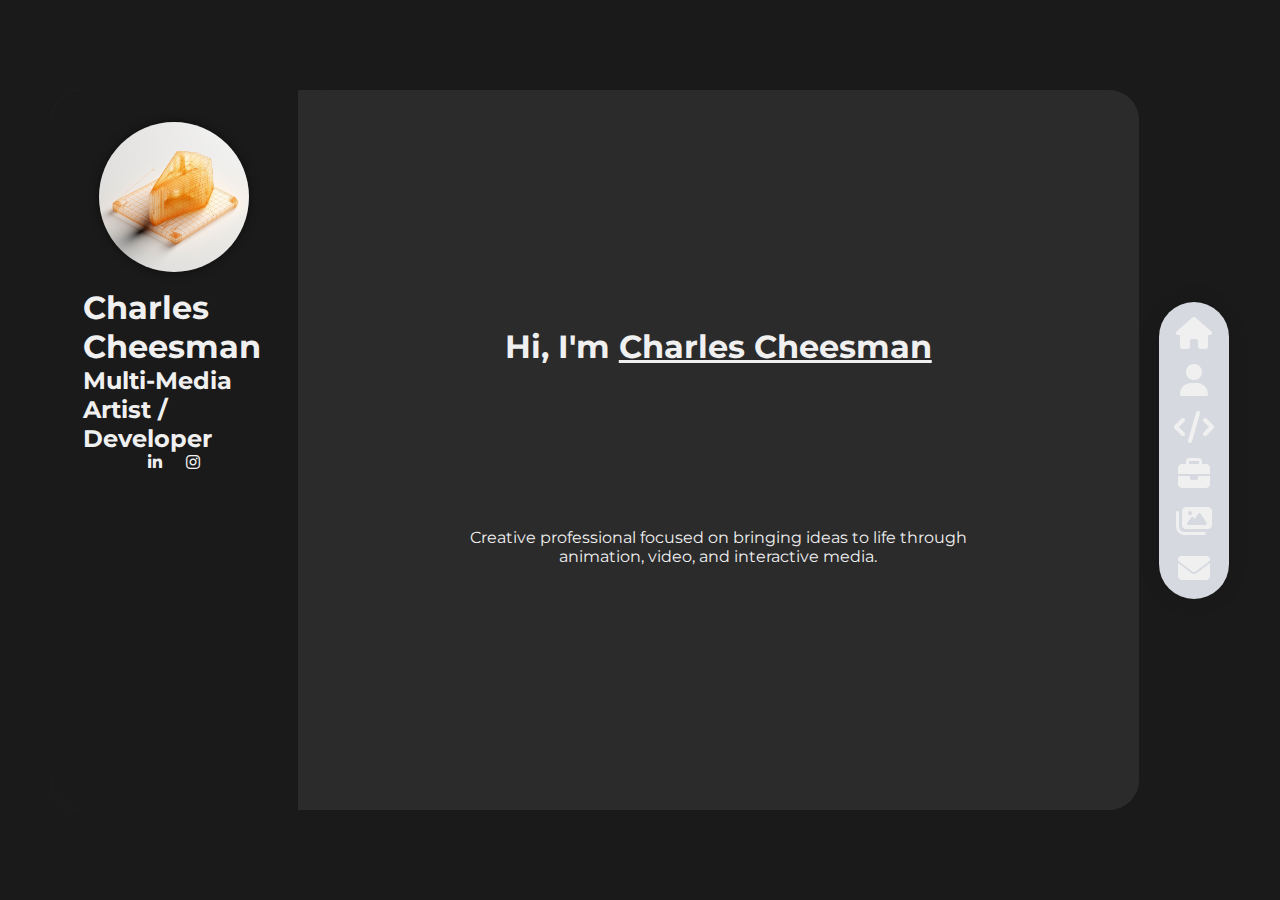
<file: index.html>
<!DOCTYPE html>
<html lang="en" data-theme="dark">
<head>
  <meta charset="UTF-8" />
  <meta http-equiv="X-UA-Compatible" content="IE=edge" />
  <meta name="viewport" content="width=device-width, initial-scale=1.0" />
  <title>Charles Cheesman</title>

  <!-- Font Awesome -->
  <link rel="stylesheet" href="https://cdnjs.cloudflare.com/ajax/libs/font-awesome/6.5.0/css/all.min.css" />

  <!-- External CSS -->
  <link rel="stylesheet" href="/styles/index.css" />
</head>

<body>
  <nav id="navbar"><a href="#"></a></nav>

  <div class="container">
    <!-- Navigation -->
    <div class="menu">
      <a href="#welcome-section"><i class="fa-solid fa-house menu-icon"></i></a>
      <a href="#about"><i class="fa-solid fa-user menu-icon"></i></a>
      <a href="#skills"><i class="fa-solid fa-code menu-icon"></i></a>
      <a href="#experience"><i class="fa-solid fa-briefcase menu-icon"></i></a>
      <a href="#gallery"><i class="fa-solid fa-images menu-icon"></i></a>
      <a href="#contact"><i class="fa-solid fa-envelope menu-icon"></i></a>
    </div>

    <!-- Main Portfolio Area -->
    <div class="portfolio">
      <!-- Sidebar Header -->
      <section class="header">
        <img class="header-img" src="/assets/img/CheeseLogo.png" alt="Charles Cheesman" />
        <h1>Charles Cheesman</h1>
        <h2>Multi-Media Artist / Developer</h2>
        <div class="socials">
          <a href="https://www.linkedin.com/in/charles-cheesman-5153b5137/" target="_blank" class="fa-brands fa-linkedin-in"></a>
          <a href="https://www.instagram.com/cheesey_problems/" target="_blank" class="fa-brands fa-instagram"></a>
        </div>
      </section>

      <!-- Content Section -->
      <div class="content">
      <!-- Welcome -->
      <section class="content-card home reveal" id="welcome-section">
        <h1>Hi, I'm <u>Charles Cheesman</u></h1>
        <div class="video-wrapper">
          <iframe 
            src="https://www.youtube.com/embed/YCBLZxygLX8?autoplay=1&mute=1&loop=1&playlist=YCBLZxygLX8" 
            title="YouTube video player" 
            frameborder="0" 
            allow="accelerometer; autoplay; clipboard-write; encrypted-media; gyroscope; picture-in-picture" 
            allowfullscreen>
          </iframe>
        </div>

        <p style="text-align: center; max-width: 600px; margin: 0 auto; padding: 0.5rem 1rem;">
        Creative professional focused on bringing ideas to life through animation, video, and interactive media.
        </p>

      </section>


        <!-- About -->
        <section class="content-card about reveal" id="about">
          <h1>About Me</h1>
          <p>
            I’m a multimedia artist and developer specializing in 3D content creation, animation, and interactive media.
            I focus on delivering high-quality, technically sound solutions that align with business goals and user needs.
            Passionate about XR and emerging technologies, I aim to create immersive experiences that drive engagement and elevate brand identity.
          </p>
        </section>

        <!-- Skills -->
        <section class="content-card skills reveal" id="skills">
          <h1>Skills</h1>
          <div class="col-2">
              <span class="skill">HTML</span>
              <span class="skill">CSS</span>
              <span class="skill">After Effects</span>
              <span class="skill">Unreal Engine</span>
              <span class="skill">Autodesk Maya</span>
              <span class="skill">Ableton Live</span>
              <span class="skill">Pro Tools</span>
              <span class="skill">Photoshop</span>
              <span class="skill">Substance Painter</span>
              <span class="skill">ZBrush</span>
              <span class="skill">MadMapper</span>
              <span class="skill">Premiere Pro</span>
              <span class="skill">Unity</span>
          </div>
        </section>

        <!-- Experience -->
        <section class="content-card experience reveal" id="experience">
          <h1>Experience</h1>
          <div class="timeline">
            <div class="timeline-items">
              <div class="timeline-item">
                <div class="timeline-date">June 2023 – January 2025</div>
                <div class="timeline-content">
                  <h3>Bimaire (Berkshire Hathaway) – 3D Generalist</h3>
                  <p>Developed photorealistic, game-ready 3D assets and environments based on BIM data for real-time use in Unreal Engine 5.</p>
                  <p>Optimized high-fidelity models, textures, and materials for animations and stills.</p>
                  <p><strong>Tools:</strong> Unreal Engine 5, Adobe Suite, Substance Painter, Autodesk Maya, Autodesk 3DS Max</p>
                </div>
              </div>

              <div class="timeline-item">
                <div class="timeline-date">March 2021 – Present (Contract)</div>
                <div class="timeline-content">
                  <h3>MicroMetl – 3D Generalist</h3>
                  <p>Created industrial 3D models, textures, and motion graphics for HVAC product marketing and training content.</p>
                  <p>Built VR sales tools and optimized assets for XR pipelines, improving internal workflows and client demos.</p>
                  <p><strong>Tools:</strong> Autodesk Maya, Substance Suite, Adobe Suite, Unreal Engine 5</p>
                </div>
              </div>

              <div class="timeline-item">
                <div class="timeline-date">July 2021 – Present (Part-Time / Freelance)</div>
                <div class="timeline-content">
                  <h3>Mapmaker – Environment Artist / 3D Generalist</h3>
                  <p>Designed and implemented modular environments and reactive materials for immersive XR experiences.</p>
                  <p>Supported real-time rendering and VR application development across platforms.</p>
                  <p><strong>Tools:</strong> Unreal Engine 5, Maya, Substance Suite, Adobe Suite</p>
                </div>
              </div>

              <div class="timeline-item">
                <div class="timeline-date">May 2017 – April 2022</div>
                <div class="timeline-content">
                  <h3>Blockhouse Studios / White Tree Creative Group – 3D Generalist / Content Creator</h3>
                  <p>Created immersive multimedia content including VR experiences and interactive installations like <a href="https://www.youtube.com/watch?v=U5iIwO4kxbE" target="_blank">Harvest Nights at Newfields</a>.</p>
                  <p>Handled live event production and developed branded content for social, video, and experiential marketing.</p>
                  <p><strong>Tools:</strong> Unreal Engine 4, Adobe Creative Suite, Maya, OBS, Blackmagic Hardware, MadMapper</p>
                </div>
              </div>

              <div class="timeline-item">
                <div class="timeline-date">May 2013 – Present</div>
                <div class="timeline-content">
                  <h3>IATSE – Journeyman Stagehand</h3>
                  <p>Skilled in live production setup for concerts, theater, and televised events, including rigging, lighting, audio, and video systems.</p>
                  <p>Experience across national tours and local productions; known for reliability, safety, and adaptability under pressure.</p>
                  <p><strong>Tools:</strong> ETC lighting consoles, QLab, Clear-Com systems, Panasonic/L-Acoustics gear</p>
                </div>
              </div>
            </div>
          </div>
        </section>

        <!-- Instagram Gallery -->
        <section class="content-card gallery reveal" id="gallery">
          <h1>Instagram Gallery</h1>
          <p>Here's some examples of my work. Follow <a href="https://www.instagram.com/cheesey_problems/" target="_blank">@cheesey_problems</a> to see more.</p>
        
          <div class="gallery-frame-wrapper">
            <!-- LightWidget WIDGET -->
            <script src="https://cdn.lightwidget.com/widgets/lightwidget.js"></script>
            <iframe 
              src="https://cdn.lightwidget.com/widgets/f044cab9f9df523b8aa5613013ea08f4.html" 
              scrolling="no" 
              allowtransparency="true" 
              class="lightwidget-widget"
              style="width: 100%; height: 500px; border: none; overflow: hidden;">
            </iframe>
          </div>
        </section>


        <!-- Contact -->
        <section class="content-card contact reveal" id="contact">
          <h1>Contact</h1>
          <h2>Email all requests to:</h2>
          <h3>Cheeseyproblems@gmail.com</h3>
        </section>
      </div>
    </div>
  </div>

  <!-- Scroll Reveal Script -->
  <script>
    const reveals = document.querySelectorAll('.reveal');
    const observer = new IntersectionObserver((entries) => {
      entries.forEach(entry => {
        if (entry.isIntersecting) {
          entry.target.classList.add('visible');
        }
      });
    }, { threshold: 0.1 });

    reveals.forEach(el => observer.observe(el));
  </script>
</body>
</html>
</file>
<file: styles/index.css>
/*=============== GOOGLE FONTS ===============*/
@import url("https://fonts.googleapis.com/css2?family=Montserrat:wght@300;500;700&display=swap");

/*=============== VARIABLES ===============*/
:root {
  --accent-color: #ffcc00;
  --background-color: #1a1a1a;
  --background-color-2: #2b2b2b;
  --light-grey: #f0f0f0;
  --white: #ffffff;
  --border-radius: 30px;
}

/*=============== BASE ===============*/
* {
  margin: 0;
  padding: 0;
  box-sizing: border-box;
  font-family: 'Montserrat', sans-serif;
}

body, html {
  background-color: var(--background-color);
  color: var(--light-grey);
  scroll-behavior: smooth;
}

h1, h2, h3, p, span, a {
  color: var(--light-grey);
}

a {
  text-decoration: none;
  color: var(--accent-color);
  transition: color 0.3s ease;
}

a:hover {
  color: var(--white);
}

/*=============== LAYOUT ===============*/
.container {
  display: flex;
  align-items: center;
  justify-content: center;
  height: 100vh;
}

.portfolio {
  display: flex;
  flex-direction: row;
  background: var(--background-color-2);
  width: 85vw;
  max-width: 1200px;
  height: 80vh;
  border-radius: var(--border-radius);
  overflow: hidden;
}

.header {
  display: flex;
  flex-direction: column;
  align-items: center;
  width: 300px;
  padding: 2rem;
  background: var(--background-color);
  color: var(--light-grey);
  border-radius: var(--border-radius) 0 0 var(--border-radius);
}

.header-img {
  width: 150px;
  height: auto;
  border-radius: 50%;
  margin-bottom: 1rem;
  box-shadow: 0 0 10px rgba(0,0,0,0.5);
  transition: transform 0.3s ease;
}

.header-img:hover {
  transform: scale(1.05);
}

.socials a {
  color: var(--light-grey);
  margin: 0 10px;
  transition: color 0.2s ease-in-out, transform 0.2s ease-in-out;
}

.socials a:hover {
  color: var(--accent-color);
  transform: translateY(-2px);
}

.content {
  border-radius: var(--border-radius);
  background: white;
  width: 100%;
  height: 100%;
  background: var(--background-color-2);
  overflow: auto;
}

.content-card {
  display: flex;
  flex-direction: column;
  align-items: center;
  justify-content: center;
  min-height: 100%;
  margin: 0 50px;
  transition: transform 0.3s ease;
}

/*
.content-card {
  margin-bottom: 4rem;
  padding-bottom: 2rem;
  border-bottom: 1px solid rgba(255, 255, 255, 0.1);
  transition: transform 0.3s ease;
}
 

.content-card:last-of-type {
  border-bottom: none;
  margin-bottom: 0;
}

.content-card:hover {
  transform: translateY(-5px);
}

*/ 

.menu {
  display: flex;
  flex-direction: column;
  align-items: center;
  justify-content: center;
  order: 2;
  background: #D6D9E0;
  width: 70px;
  margin-left: 20px;
  border-radius: 35px;
  padding: 15px 0;
  box-shadow: 0px 0px 20px 1px rgba(0, 0, 0, 0.1);
  gap: 15px;
}

/*
.menu {
  position: fixed;
  top: 50%;
  left: 20px;
  transform: translateY(-50%);
  display: flex;
  flex-direction: column;
  gap: 15px;
  z-index: 1000;
}

*/

.menu-icon {
  font-size: 2rem;
  color: var(--light-grey);
  transition: color 0.2s ease-in-out, transform 0.2s ease-in-out;
}

.menu-icon:hover {
  color: var(--accent-color);
  transform: scale(1.2);
}

/*=============== TIMELINE ===============*/
.timeline {
  position: relative;
}

.timeline::before {
  content: "";
  position: absolute;
  left: 0;
  top: 0;
  bottom: 0;
  width: 2px;
  background: var(--accent-color);
}

.timeline-item {
  margin-left: 20px;
  margin-bottom: 2rem;
}

.timeline-date {
  font-weight: bold;
  margin-bottom: 0.5rem;
}

/*=============== SKILLS ===============*/
.col-2 {
  width: 100%;
  display: flex;
  flex-wrap: wrap;
  gap: 10px;
}

.skill {
  background: var(--accent-color);
  color: var(--background-color);
  padding: 6px 12px;
  margin: 5px 5px 0 0;
  border-radius: 15px;
  font-size: 0.9rem;
  font-weight: 600;
  white-space: nowrap;
  transition: background 0.2s ease, transform 0.2s ease;
}

.skill:hover {
  background: var(--white);
  transform: scale(1.05);
  color: var(--accent-color);
}

/*=============== GALLERY ===============*/
.gallery-frame-wrapper {
  width: 100%;
  max-width: 100%;
  padding: 1rem 0;
  box-sizing: border-box;
}

.gallery iframe {
  width: 100%;
  height: 500px;
  border-radius: var(--border-radius);
  border: none;
  box-shadow: 0 0 15px rgba(0, 0, 0, 0.2);
}

/*=============== SCROLL REVEAL ===============*/
.reveal {
  opacity: 0;
  transform: translateY(20px);
  transition: opacity 0.6s ease-out, transform 0.6s ease-out;
}

.reveal.visible {
  opacity: 1;
  transform: translateY(0);
}

/*=============== RESPONSIVE ===============*/
@media screen and (max-width: 768px) {
  .portfolio {
    flex-direction: column;
    height: auto;
  }

  .header {
    width: 100%;
    border-radius: var(--border-radius) var(--border-radius) 0 0;
  }

  .menu {
    position: fixed;
    top: 50%;
    right: 20px;
    left: auto;
    transform: translateY(-50%);
    display: flex;
    flex-direction: column;
    gap: 15px;
    z-index: 1000;
  }

}

@media screen and (max-width: 400px) {
  .skill {
    font-size: 0.75rem;
    padding: 4px 10px;
  }
}
</file>
